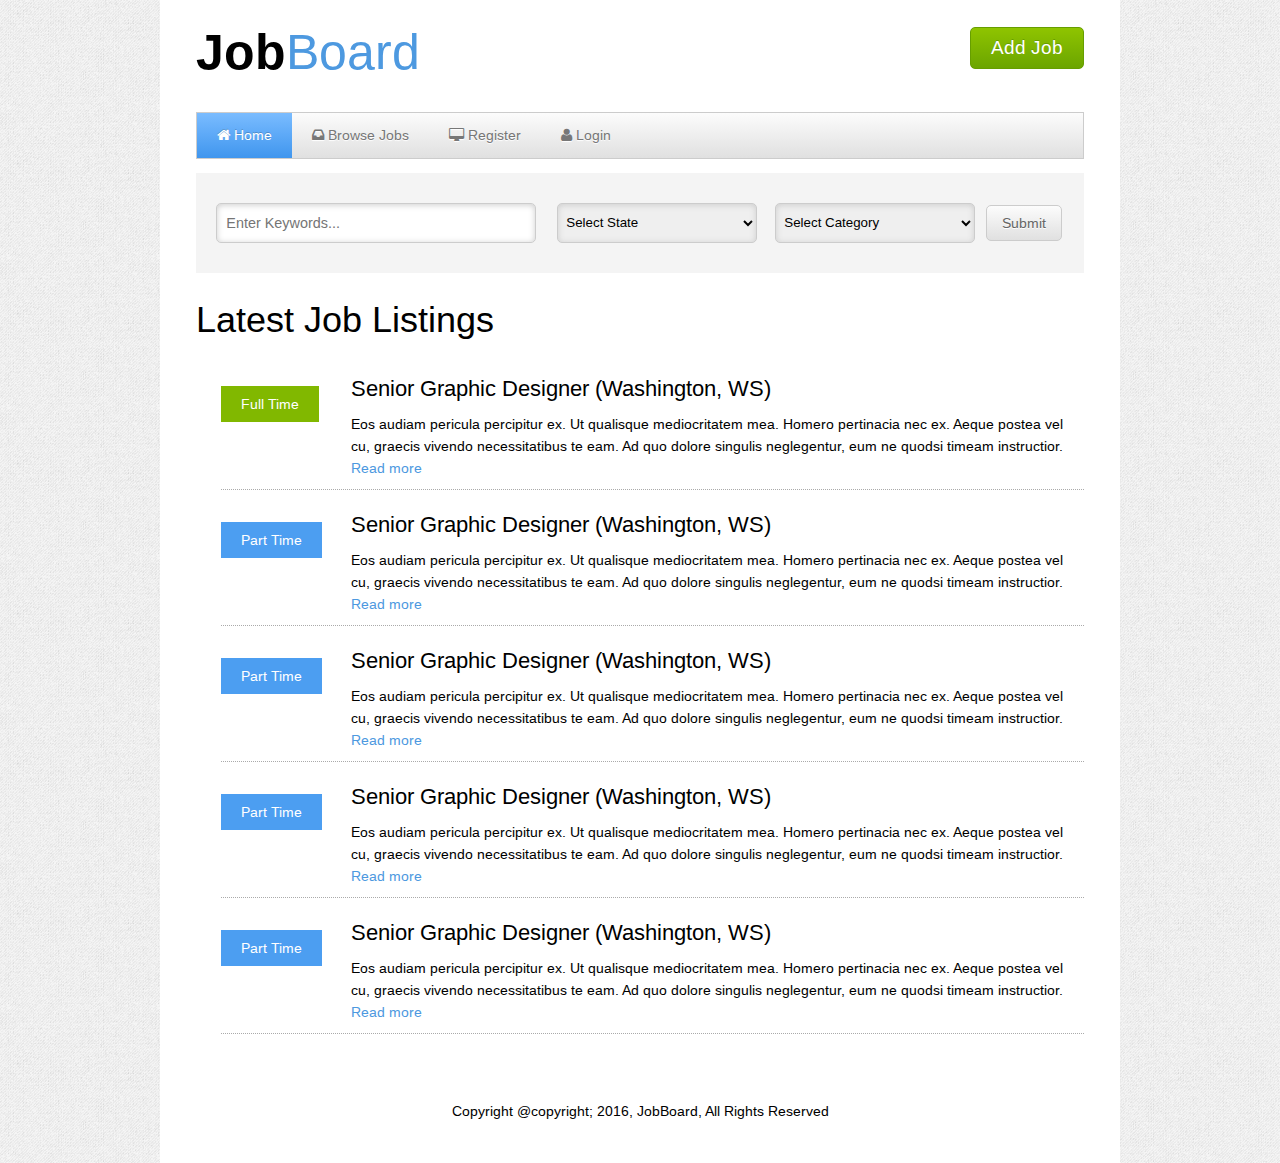
<file: index.html>
<!DOCTYPE html>
<html>
<head>
	<!-- META -->
	<title>JobBoard | Welcome</title>
	<meta charset="UTF-8">
	<meta name="viewport" content="width=device-width, initial-scale=1.0"/>
	<meta name="description" content="" />
	
	<!-- CSS -->
	<link rel="stylesheet" type="text/css" href="css/kickstart.css" media="all" />
	<link rel="stylesheet" type="text/css" href="style.css" media="all" /> 
	
	<!-- Javascript -->
	<script type="text/javascript" src="https://ajax.googleapis.com/ajax/libs/jquery/1.9.1/jquery.min.js"></script>
	<script type="text/javascript" src="js/kickstart.js"></script>
</head>
<body>
<div id="container" class="grid">
	<header>
		<div class="col_6 column">
			<h1><a href="index.html"><strong>Job</strong>Board</a></h1>
		</div>
		<div class="col_6 column right">
			<form id="add_job_link">
				<button class="large green"><i class="icon-plus"></i>Add Job</button>
			</form>
		</div>
	</header>

		<div class="col_12 column">
			<!-- 
					NAV MENU
			-->
			<ul class="menu">
				<li class="current"><a href="index.html"><i class="fa fa-home"></i> Home</a></li>
				<li><a href=""><i class="fa fa-inbox"></i> Browse Jobs</a></li>
				<li><a href=""><i class="fa fa-desktop"></i> Register</a></li>
				<li><a href=""><i class="fa fa-user"></i> Login</a></li>
			</ul>
		</div>
		
		<!-- 
					POST METHOD
		-->
		<div id="search_area" class="col_12 column">
			<form class="horizontal" method="post" action="#">
			
				<input id="keywords" type="text" name="keywords" placeholder="Enter Keywords..." />
				
				<select id="state_select">
					<option>Select State</option>
					<option value="AL">Alabama</option>
					<option value="AK">Alaska</option>
					<option value="AZ">Arizona</option>
					<option value="CA">California</option>
					<option value="CO">Colorado</option>
				</select>
				
				<select id="category_select">
					<option>Select Category</option>
					<option>Accounting & Banking</option>
					<option>Construction</option>
					<option>Fashion & Style</option>
					<option>Food & Restaurant</option>
					<option>Healthcare</option>
					<option>Retail & Sales</option>
					<option>Technology</option>
				</select>
				
				<button type="submit">Submit</button>
		 
			</form>
		</div>
		
		<div class="col_12 column">
			<h3>Latest Job Listings</h3>
			
			<ul id="listings">
				<li>
					<div class="type">
						<span class="green">Full Time</span>
					</div>
					<div class="description">
						<h5>Senior Graphic Designer (Washington, WS)</h5>
						Eos audiam pericula percipitur ex. Ut qualisque mediocritatem mea. 
						Homero pertinacia nec ex. Aeque postea vel cu, graecis vivendo 
						necessitatibus te eam. Ad quo dolore singulis neglegentur, eum ne 
						quodsi timeam instructior.
						<a href="details.html"><i class="icon-plus"></i> Read more</a>
					</div>
				</li>
				<li>
					<div class="type">
						<span class="blue">Part Time</span>
					</div>
					<div class="description">
						<h5>Senior Graphic Designer (Washington, WS)</h5>
						Eos audiam pericula percipitur ex. Ut qualisque mediocritatem mea. 
						Homero pertinacia nec ex. Aeque postea vel cu, graecis vivendo 
						necessitatibus te eam. Ad quo dolore singulis neglegentur, eum ne 
						quodsi timeam instructior.
						<a href="details.html"><i class="icon-plus"></i> Read more</a>
					</div>
				</li>
				<li>
					<div class="type">
						<span class="blue">Part Time</span>
					</div>
					<div class="description">
						<h5>Senior Graphic Designer (Washington, WS)</h5>
						Eos audiam pericula percipitur ex. Ut qualisque mediocritatem mea. 
						Homero pertinacia nec ex. Aeque postea vel cu, graecis vivendo 
						necessitatibus te eam. Ad quo dolore singulis neglegentur, eum ne 
						quodsi timeam instructior.
						<a href="details.html"><i class="icon-plus"></i> Read more</a>
					</div>
				</li>
				<li>
					<div class="type">
						<span class="blue">Part Time</span>
					</div>
					<div class="description">
						<h5>Senior Graphic Designer (Washington, WS)</h5>
						Eos audiam pericula percipitur ex. Ut qualisque mediocritatem mea. 
						Homero pertinacia nec ex. Aeque postea vel cu, graecis vivendo 
						necessitatibus te eam. Ad quo dolore singulis neglegentur, eum ne 
						quodsi timeam instructior.
						<a href="details.html"><i class="icon-plus"></i> Read more</a>
					</div>
				</li>
				<li>
					<div class="type">
						<span class="blue">Part Time</span>
					</div>
					<div class="description">
						<h5>Senior Graphic Designer (Washington, WS)</h5>
						Eos audiam pericula percipitur ex. Ut qualisque mediocritatem mea. 
						Homero pertinacia nec ex. Aeque postea vel cu, graecis vivendo 
						necessitatibus te eam. Ad quo dolore singulis neglegentur, eum ne 
						quodsi timeam instructior.
						<a href="details.html"><i class="icon-plus"></i> Read more</a>
					</div>
				</li>
			</ul>
		</div>
		
		<div class="clearfix"></div>
		
		<footer>
			<p>Copyright @copyright; 2016, JobBoard, All Rights Reserved</p>
		</footer>
		
	</div> <!-- End Grid -->
</body>
</html>
</file>
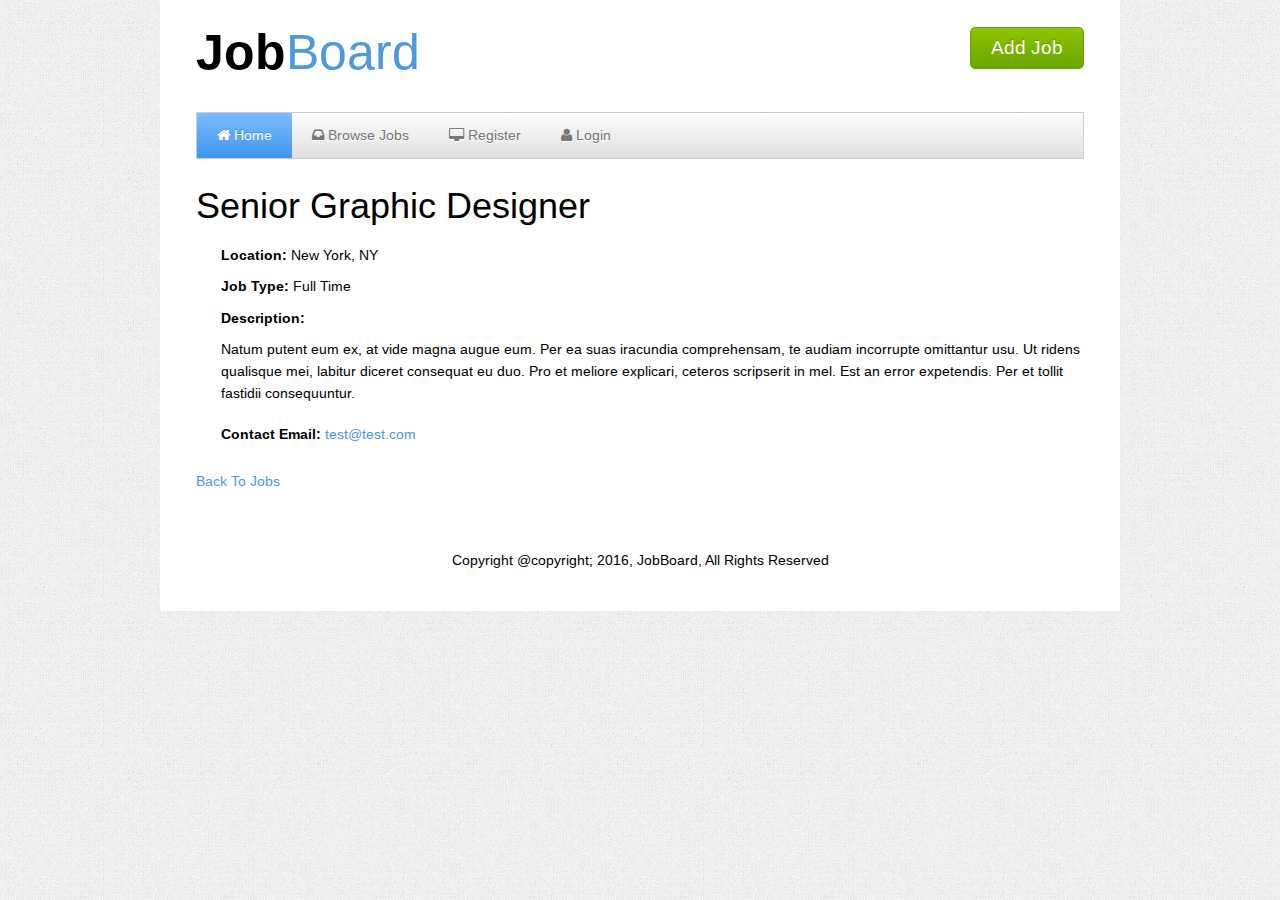
<file: details.html>
<!DOCTYPE html>
<html>
<head>
	<!-- META -->
	<title>JobBoard | Login</title>
	<meta charset="UTF-8">
	<meta name="viewport" content="width=device-width, initial-scale=1.0"/>
	<meta name="description" content="" />
	
	<!-- CSS -->
	<link rel="stylesheet" type="text/css" href="css/kickstart.css" media="all" />
	<link rel="stylesheet" type="text/css" href="style.css" media="all" /> 
	
	<!-- Javascript -->
	<script type="text/javascript" src="https://ajax.googleapis.com/ajax/libs/jquery/1.9.1/jquery.min.js"></script>
	<script type="text/javascript" src="js/kickstart.js"></script>
</head>
<body>
<div id="container" class="grid">
	<header>
		<div class="col_6 column">
			<h1><a href="index.html"><strong>Job</strong>Board</a></h1>
		</div>
		<div class="col_6 column right">
			<form id="add_job_link">
				<button class="large green"><i class="icon-plus"></i>Add Job</button>
			</form>
		</div>
	</header>
		<div class="col_12 column">
			<!-- 
					NAV MENU
			-->
			<ul class="menu">
				<li class="current"><a href="index.html"><i class="fa fa-home"></i> Home</a></li>
				<li><a href=""><i class="fa fa-inbox"></i> Browse Jobs</a></li>
				<li><a href=""><i class="fa fa-desktop"></i> Register</a></li>
				<li><a href=""><i class="fa fa-user"></i> Login</a></li>
			</ul>
		</div>
		
		<!-- 
					POST METHOD
		-->
		
		<div class="col_12 column">
    	<h3>Senior Graphic Designer</h3>
      <ul>
      	<li><strong>Location:</strong> New York, NY</li>
        <li><strong>Job Type:</strong> Full Time</li>
        <li><strong>Description:</strong> <p>Natum putent eum ex, at vide magna augue eum. Per ea suas iracundia comprehensam, te audiam incorrupte omittantur usu. Ut ridens qualisque mei, labitur diceret consequat eu duo. Pro et meliore explicari, ceteros scripserit in mel. Est an error expetendis. Per et tollit fastidii consequuntur.
</p></li>
				<li><strong>Contact Email:</strong> <a href="mailto:test@test.com"/>test@test.com</li>
      </ul>
      <p><a href="jobs.html">Back To Jobs</a></p>
		</div><!-- col_12 column -->

		
		<div class="clearfix"></div>
		
		<footer>
			<p>Copyright @copyright; 2016, JobBoard, All Rights Reserved</p>
		</footer>
		
	</div> <!-- End Grid -->
</body>
</html>
</file>
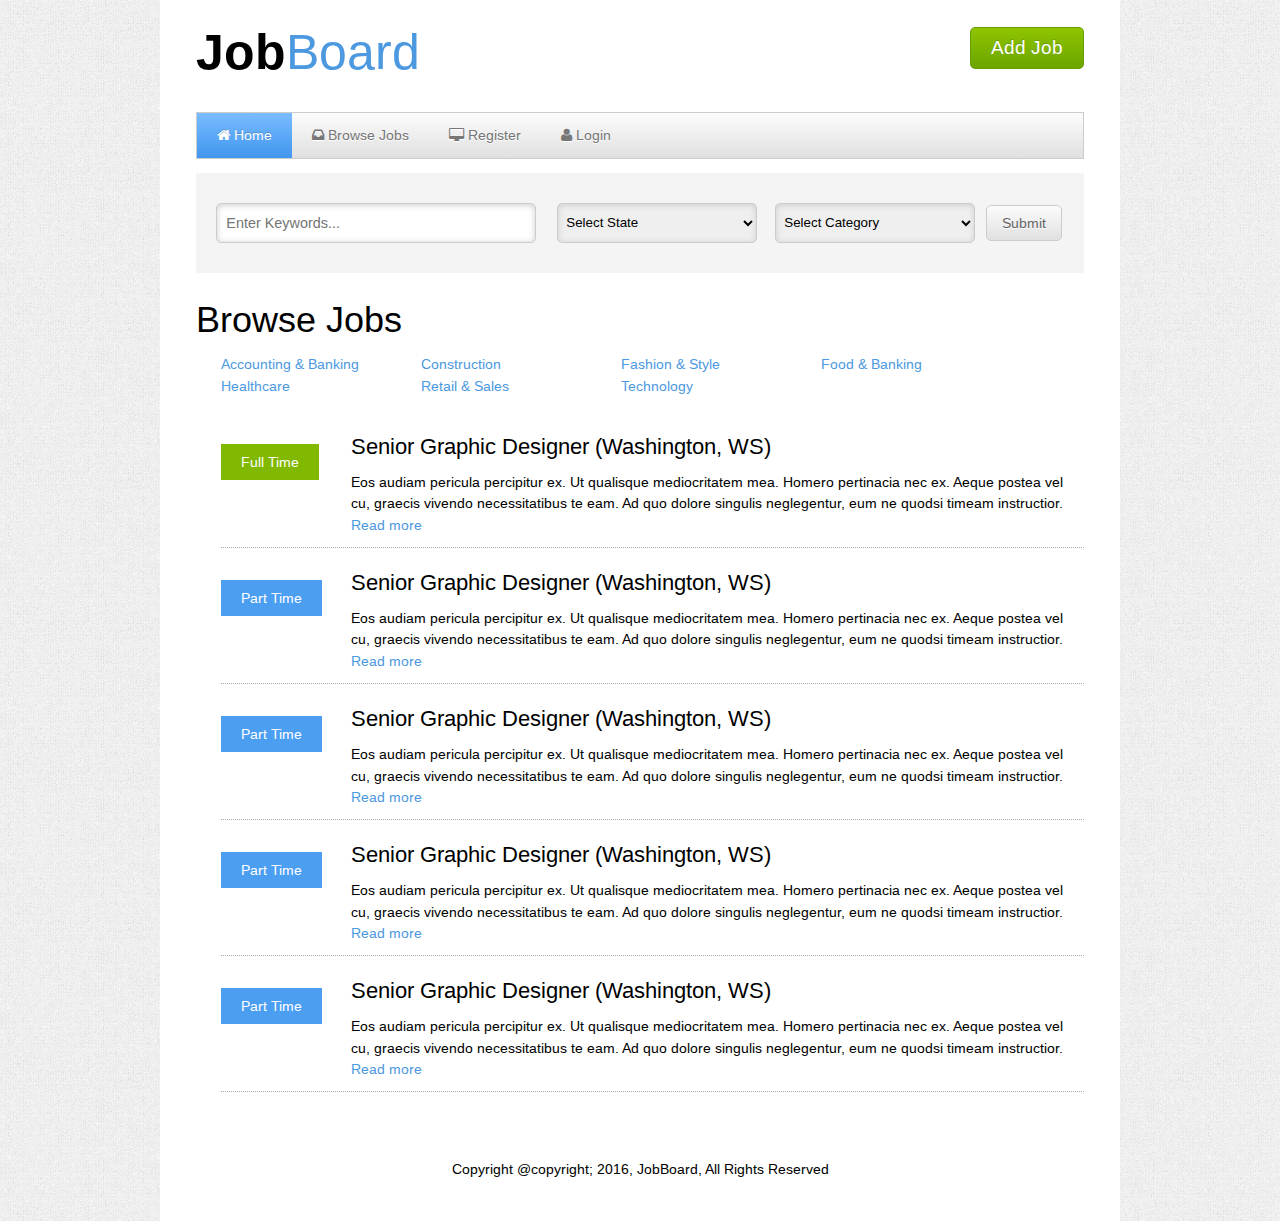
<file: jobs.html>
<!DOCTYPE html>
<html>
<head>
	<!-- META -->
	<title>JobBoard | Welcome</title>
	<meta charset="UTF-8">
	<meta name="viewport" content="width=device-width, initial-scale=1.0"/>
	<meta name="description" content="" />
	
	<!-- CSS -->
	<link rel="stylesheet" type="text/css" href="css/kickstart.css" media="all" />
	<link rel="stylesheet" type="text/css" href="style.css" media="all" /> 
	
	<!-- Javascript -->
	<script type="text/javascript" src="https://ajax.googleapis.com/ajax/libs/jquery/1.9.1/jquery.min.js"></script>
	<script type="text/javascript" src="js/kickstart.js"></script>
</head>
<body>
<div id="container" class="grid">
	<header>
		<div class="col_6 column">
			<h1><a href="index.html"><strong>Job</strong>Board</a></h1>
		</div>
		<div class="col_6 column right">
			<form id="add_job_link">
				<button class="large green"><i class="icon-plus"></i>Add Job</button>
			</form>
		</div>
	</header>

		<div class="col_12 column">
			<!-- 
					NAV MENU
			-->
			<ul class="menu">
				<li class="current"><a href="index.html"><i class="fa fa-home"></i> Home</a></li>
				<li><a href=""><i class="fa fa-inbox"></i> Browse Jobs</a></li>
				<li><a href=""><i class="fa fa-desktop"></i> Register</a></li>
				<li><a href=""><i class="fa fa-user"></i> Login</a></li>
			</ul>
		</div>
		
		<!-- 
					POST METHOD
		-->
		<div id="search_area" class="col_12 column">
			<form class="horizontal" method="post" action="#">
			
				<input id="keywords" type="text" name="keywords" placeholder="Enter Keywords..." />
				
				<select id="state_select">
					<option>Select State</option>
					<option value="AL">Alabama</option>
					<option value="AK">Alaska</option>
					<option value="AZ">Arizona</option>
					<option value="CA">California</option>
					<option value="CO">Colorado</option>
				</select>
				
				<select id="category_select">
					<option>Select Category</option>
					<option>Accounting & Banking</option>
					<option>Construction</option>
					<option>Fashion & Style</option>
					<option>Food & Restaurant</option>
					<option>Healthcare</option>
					<option>Retail & Sales</option>
					<option>Technology</option>
				</select>
				
				<button type="submit">Submit</button>
		 
			</form>
		</div>
    
    <div id="category_block" class="col_12 column">
    	<h3>Browse Jobs</h3>
      	<ul>
          <li><a href="jobs.html?category=1">Accounting & Banking</a></li>
          <li><a href="jobs.html?category=1">Construction</a></li>
          <li><a href="jobs.html?category=1">Fashion & Style</a></li>
          <li><a href="jobs.html?category=1">Food & Banking</a></li>
          <li><a href="jobs.html?category=1">Healthcare</a></li>
          <li><a href="jobs.html?category=1">Retail & Sales</a></li>
          <li><a href="jobs.html?category=1">Technology</a></li>
        </ul>
    </div><!-- category_block -->
		
		<div class="col_12 column">

			
			<ul id="listings">
				<li>
					<div class="type">
						<span class="green">Full Time</span>
					</div>
					<div class="description">
						<h5>Senior Graphic Designer (Washington, WS)</h5>
						Eos audiam pericula percipitur ex. Ut qualisque mediocritatem mea. 
						Homero pertinacia nec ex. Aeque postea vel cu, graecis vivendo 
						necessitatibus te eam. Ad quo dolore singulis neglegentur, eum ne 
						quodsi timeam instructior.
						<a href="details.html"><i class="icon-plus"></i> Read more</a>
					</div>
				</li>
				<li>
					<div class="type">
						<span class="blue">Part Time</span>
					</div>
					<div class="description">
						<h5>Senior Graphic Designer (Washington, WS)</h5>
						Eos audiam pericula percipitur ex. Ut qualisque mediocritatem mea. 
						Homero pertinacia nec ex. Aeque postea vel cu, graecis vivendo 
						necessitatibus te eam. Ad quo dolore singulis neglegentur, eum ne 
						quodsi timeam instructior.
						<a href="details.html"><i class="icon-plus"></i> Read more</a>
					</div>
				</li>
				<li>
					<div class="type">
						<span class="blue">Part Time</span>
					</div>
					<div class="description">
						<h5>Senior Graphic Designer (Washington, WS)</h5>
						Eos audiam pericula percipitur ex. Ut qualisque mediocritatem mea. 
						Homero pertinacia nec ex. Aeque postea vel cu, graecis vivendo 
						necessitatibus te eam. Ad quo dolore singulis neglegentur, eum ne 
						quodsi timeam instructior.
						<a href="details.html"><i class="icon-plus"></i> Read more</a>
					</div>
				</li>
				<li>
					<div class="type">
						<span class="blue">Part Time</span>
					</div>
					<div class="description">
						<h5>Senior Graphic Designer (Washington, WS)</h5>
						Eos audiam pericula percipitur ex. Ut qualisque mediocritatem mea. 
						Homero pertinacia nec ex. Aeque postea vel cu, graecis vivendo 
						necessitatibus te eam. Ad quo dolore singulis neglegentur, eum ne 
						quodsi timeam instructior.
						<a href="details.html"><i class="icon-plus"></i> Read more</a>
					</div>
				</li>
				<li>
					<div class="type">
						<span class="blue">Part Time</span>
					</div>
					<div class="description">
						<h5>Senior Graphic Designer (Washington, WS)</h5>
						Eos audiam pericula percipitur ex. Ut qualisque mediocritatem mea. 
						Homero pertinacia nec ex. Aeque postea vel cu, graecis vivendo 
						necessitatibus te eam. Ad quo dolore singulis neglegentur, eum ne 
						quodsi timeam instructior.
						<a href="details.html"><i class="icon-plus"></i> Read more</a>
					</div>
				</li>
			</ul>
		</div>
		
		<div class="clearfix"></div>
		
		<footer>
			<p>Copyright @copyright; 2016, JobBoard, All Rights Reserved</p>
		</footer>
		
	</div> <!-- End Grid -->
</body>
</html>
</file>
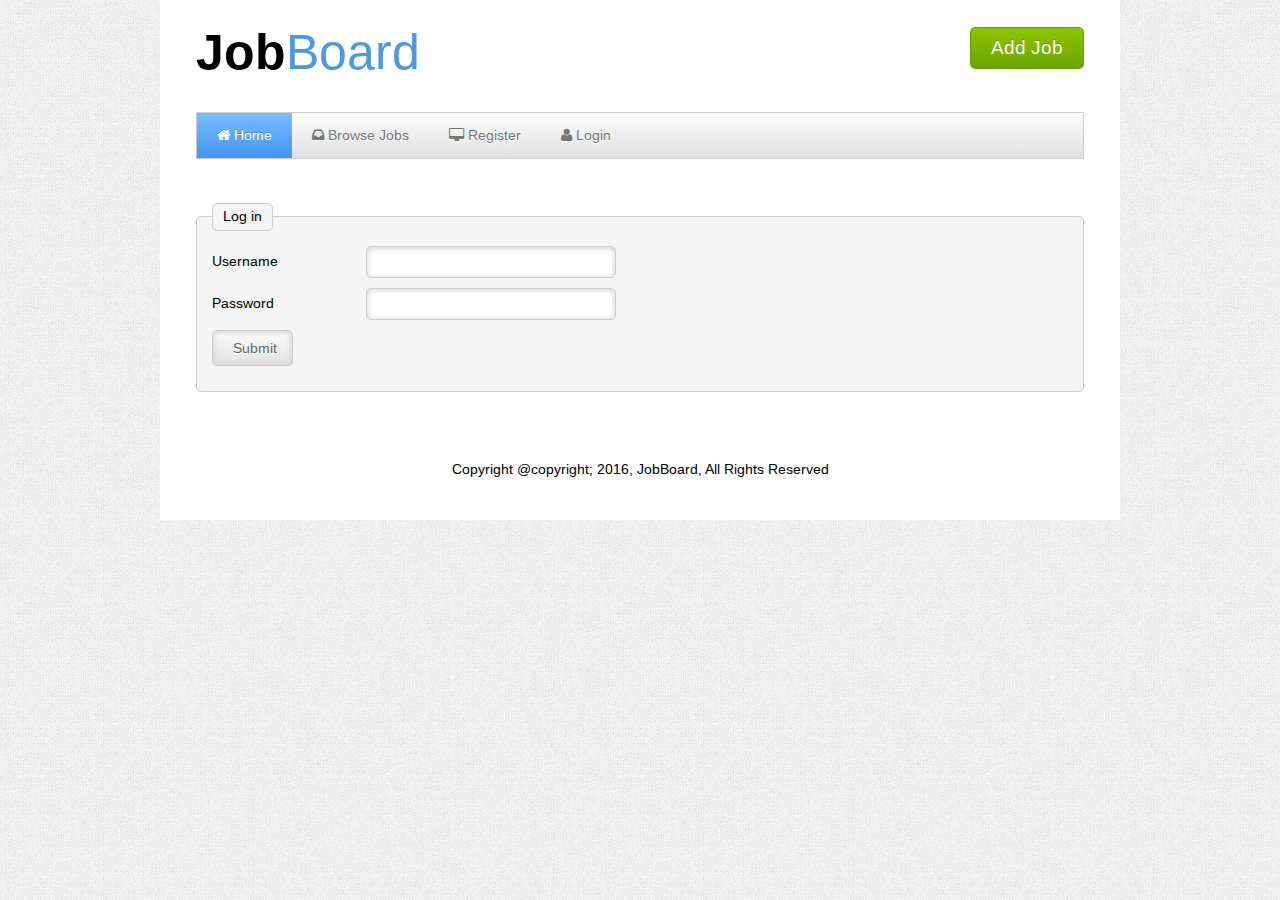
<file: login.html>
<!DOCTYPE html>
<html>
<head>
	<!-- META -->
	<title>JobBoard | Login</title>
	<meta charset="UTF-8">
	<meta name="viewport" content="width=device-width, initial-scale=1.0"/>
	<meta name="description" content="" />
	
	<!-- CSS -->
	<link rel="stylesheet" type="text/css" href="css/kickstart.css" media="all" />
	<link rel="stylesheet" type="text/css" href="style.css" media="all" /> 
	
	<!-- Javascript -->
	<script type="text/javascript" src="https://ajax.googleapis.com/ajax/libs/jquery/1.9.1/jquery.min.js"></script>
	<script type="text/javascript" src="js/kickstart.js"></script>
</head>
<body>
<div id="container" class="grid">
	<header>
		<div class="col_6 column">
			<h1><a href="index.html"><strong>Job</strong>Board</a></h1>
		</div>
		<div class="col_6 column right">
			<form id="add_job_link">
				<button class="large green"><i class="icon-plus"></i>Add Job</button>
			</form>
		</div>
	</header>
		<div class="col_12 column">
			<!-- 
					NAV MENU
			-->
			<ul class="menu">
				<li class="current"><a href="index.html"><i class="fa fa-home"></i> Home</a></li>
				<li><a href=""><i class="fa fa-inbox"></i> Browse Jobs</a></li>
				<li><a href=""><i class="fa fa-desktop"></i> Register</a></li>
				<li><a href=""><i class="fa fa-user"></i> Login</a></li>
			</ul>
		</div>
		
		<!-- 
					POST METHOD
		-->
		
		<div class="col_12 column">
			<form id="login_form">
      
      <fieldset>
      <legend>Log in</legend>
      
        <p>
        	<label for="username">Username</label>
          <input id="username" name="username" type="text" />
        </p>
        <p>
        	<label for="password">Password</label>
          <input id="password" name="password" type="password" />
        </p>
        <p>
        	<input type="submit" value="Submit" />
        </p>
        </fieldset>
      </form>
		</div><!-- col_12 column -->

		
		<div class="clearfix"></div>
		
		<footer>
			<p>Copyright @copyright; 2016, JobBoard, All Rights Reserved</p>
		</footer>
		
	</div> <!-- End Grid -->
</body>
</html>
</file>
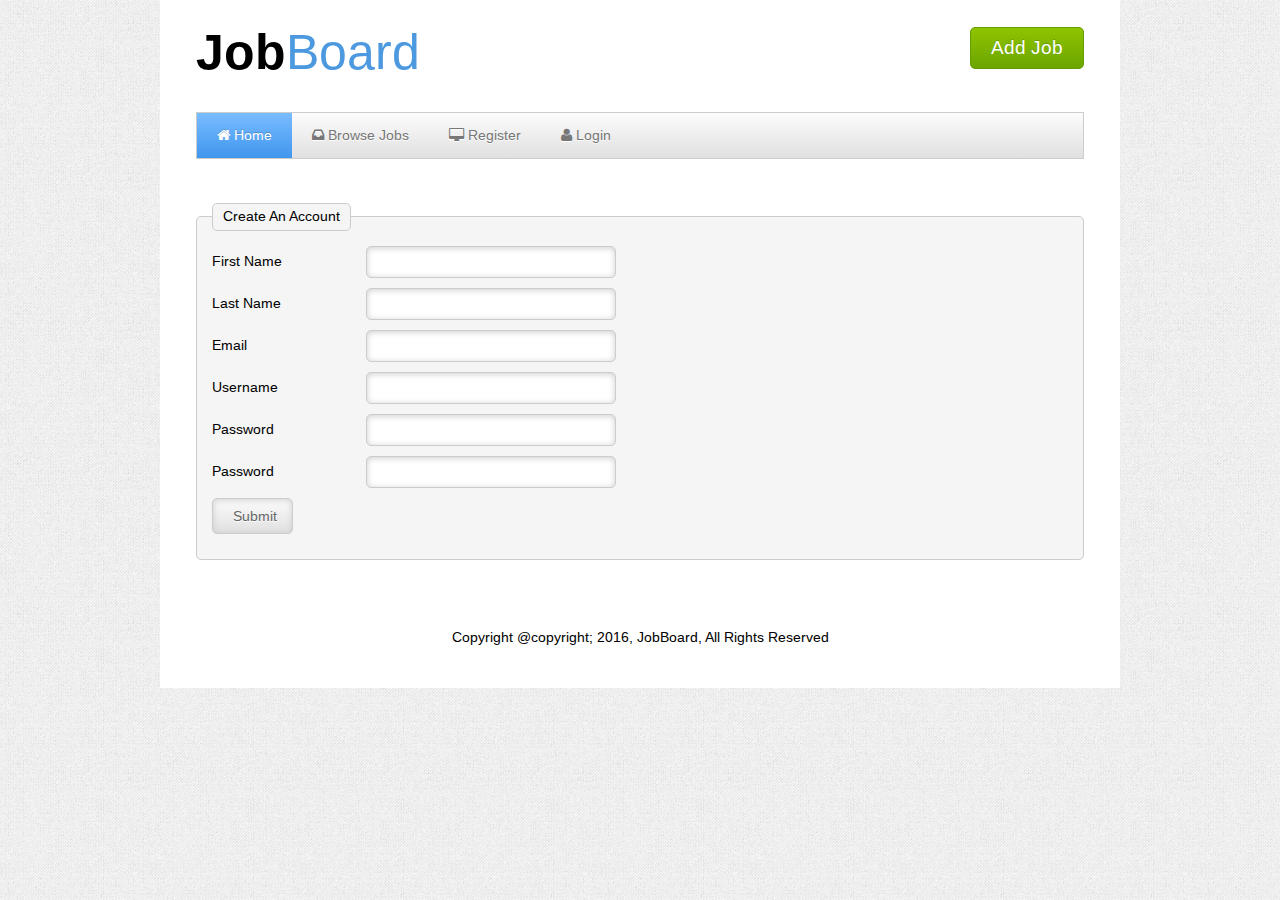
<file: register.html>
<!DOCTYPE html>
<html>
<head>
	<!-- META -->
	<title>JobBoard | Register</title>
	<meta charset="UTF-8">
	<meta name="viewport" content="width=device-width, initial-scale=1.0"/>
	<meta name="description" content="" />
	
	<!-- CSS -->
	<link rel="stylesheet" type="text/css" href="css/kickstart.css" media="all" />
	<link rel="stylesheet" type="text/css" href="style.css" media="all" /> 
	
	<!-- Javascript -->
	<script type="text/javascript" src="https://ajax.googleapis.com/ajax/libs/jquery/1.9.1/jquery.min.js"></script>
	<script type="text/javascript" src="js/kickstart.js"></script>
</head>
<body>
<div id="container" class="grid">
	<header>
		<div class="col_6 column">
			<h1><a href="index.html"><strong>Job</strong>Board</a></h1>
		</div>
		<div class="col_6 column right">
			<form id="add_job_link">
				<button class="large green"><i class="icon-plus"></i>Add Job</button>
			</form>
		</div>
	</header>
		<div class="col_12 column">
			<!-- 
					NAV MENU
			-->
			<ul class="menu">
				<li class="current"><a href="index.html"><i class="fa fa-home"></i> Home</a></li>
				<li><a href=""><i class="fa fa-inbox"></i> Browse Jobs</a></li>
				<li><a href=""><i class="fa fa-desktop"></i> Register</a></li>
				<li><a href=""><i class="fa fa-user"></i> Login</a></li>
			</ul>
		</div>
		
		<!-- 
					POST METHOD
		-->
		
		<div class="col_12 column">
			<form id="reg_form">
      
      <fieldset>
      <legend>Create An Account</legend>
      
      	<p>
        	<label for="first_name">First Name</label>
          <input id="first_name" name="first_name" type="text" />
        </p>
        <p>
        	<label for="last_name">Last Name</label>
          <input id="last_name" name="last_name" type="text" />
        </p>
        <p>
        	<label for="email">Email</label>
          <input id="email" name="email" type="email" />
        </p>
        <p>
        	<label for="username">Username</label>
          <input id="username" name="username" type="text" />
        </p>
        <p>
        	<label for="password">Password</label>
          <input id="password" name="password" type="password" />
        </p>
        <p>
        	<label for="password2">Password</label>
          <input id="password2" name="password2" type="password" />
        </p>
        <p>
        	<input type="submit" value="Submit" />
        </p>
        </fieldset>
      </form>
		</div><!-- col_12 column -->

		
		<div class="clearfix"></div>
		
		<footer>
			<p>Copyright @copyright; 2016, JobBoard, All Rights Reserved</p>
		</footer>
		
	</div> <!-- End Grid -->
</body>
</html>
</file>
<file: css/kickstart.css>
/*
	99Lime.com HTML KickStart by Joshua Gatcke
	kickstart.css

	Don't edit the file if you want HTML KickStart to be upgradeable.
	Instead, copy any CSS selectors you want to modify to your style.css file.

	// Colors
	blue: #4D99E0;
*/
/*---------------------------------
	IMPORTS
-----------------------------------*/
@import url(kickstart-buttons.css);
@import url(kickstart-forms.css);
@import url(kickstart-menus.css);
@import url(kickstart-grid.css);
@import url(jquery.fancybox-1.3.4.css);
@import url(kickstart-slideshow.css);
@import url(prettify.css);
@import url(tiptip.css);
@import url(fonts/font-awesome-4.2.0/css/font-awesome.min.css);

/*---------------------------------
	HTML ELEMENTS
-----------------------------------*/
*{
-webkit-box-sizing: border-box; /* Safari/Chrome, other WebKit */
-moz-box-sizing: border-box;    /* Firefox, other Gecko */
box-sizing: border-box;         /* Opera/IE 8+ */
}
a{color:#4D99E0;outline:0;}
a:active{color:inherit;}
a:visited{}
a:hover{}
a img{border:0;}
a [class^="icon-"]{color:inherit;text-decoration:none;}
strong,b{color:#000;font-weight:bold;}
strike{}
em,i{}
.hide{display:none;}
.show{display:block;}

/*---------------------------------
	UTILITY
-----------------------------------*/
.center{text-align:center;}
.left{text-align:left;}
.right{text-align:right;}

/*---------------------------------
	HR
-----------------------------------*/
hr{clear:both;border-bottom:0;border-top:1px dotted #ccc;border-right:0;border-left:0;margin:30px 0;min-height: 0;height:1px;}
hr.alt1{border-style: solid;}
hr.alt2{border-style: dashed;}

/*---------------------------------
	HTML5 ELEMENTS (shim)
-----------------------------------*/
article,aside,details,figcaption,figure,
footer,header,hgroup,menu,nav,section {
display:block;
}

/*---------------------------------
	HEADINGS
-----------------------------------*/
h1,h2,h3,h4,h5,h6{
font-weight:bold;
line-height:140%;
}

h1{
font-size:3.5em;
margin:10px 0 10px 0;
}

h2{
font-size:3em;
margin:10px 0 10px 0;
}

h3{
font-size:2.5em;
margin:10px 0 10px 0;
line-height:130%;
}

h4{
font-size:2em;
margin:10px 0 10px 0;
}

h5{
font-size:1.5em;
margin:10px 0 10px 0;
}

h6{
font-size:1.2em;
margin:10px 0 5px 0;
}

/*---------------------------------
	PARAGRAPHS
-----------------------------------*/
p{
margin:10px 0;
}

/*---------------------------------
	BLOCKQUOTES
-----------------------------------*/
blockquote{
font-size:1.5em;
line-height:1.5em;
font-style: italic;
margin:30px 30px 30px 0;
padding:0 0 0 20px;
border-left:1px solid #ccc;
}

	blockquote span{font-size:0.7em;display:block;}
	blockquote.small{font-size:1.2em;}

/*---------------------------------
	LISTS
-----------------------------------*/
ul, ol{
padding:0;
margin:0 0 20px 25px;
}

li{
padding:5px 0;
margin:0;
}

ul.list-unstyled{
padding:0;
margin:0 0 20px 0;
}

ul.list-unstyled li{
padding:5px 0;
margin:0;
list-style-type:none;

}
	
ul.alt{
padding:0;
margin:0 0 20px 0;
}

ul.alt li{
list-style-type:none;
border-top:1px dotted #ccc;
border-bottom:1px dotted #ccc;
margin:0 0 -1px 0;
background:url(img/icon-arrow-right.png) no-repeat 5px 0.7em;
padding-left:20px;
}

ul.icons{
margin:0 0 20px 0;
padding:0;
}

ul.icons li{
list-style-type:none;
margin:0;
padding:5px 0;
}

/*---------------------------------
	PRE & CODE
-----------------------------------*/
code{
font-family: Consolas, "Andale Mono WT", "Andale Mono", "Lucida Console", "Lucida Sans Typewriter", "DejaVu Sans Mono", "Bitstream Vera Sans Mono", "Liberation Mono", "Nimbus Mono L", Monaco, "Courier New", Courier, monospace;
font-size:0.9em;
border:1px solid lightblue;
padding:3px;
-moz-border-radius:3px;
-webkit-border-radius:3px;
border-radius:3px;
color:#518BAB;
}

pre{
white-space: pre-wrap;       /* css-3 */
white-space: -moz-pre-wrap !important;  /* Mozilla, since 1999 */
white-space: -pre-wrap;      /* Opera 4-6 */
white-space: -o-pre-wrap;    /* Opera 7 */
word-wrap: break-word;       /* Internet Explorer 5.5+ */
margin: 0 0 0 0;
padding:5px 5px 3px 5px;
background:#fff;
-moz-border-radius:5px;
-webkit-border-radius:5px;
border-radius:5px;
-webkit-box-shadow:inset 0 0 7px rgba(0,0,0,0.2);
-moz-box-shadow:inset 0 0 7px rgba(0,0,0,0.2);
box-shadow:inset 0 0 7px rgba(0,0,0,0.2);
padding:10px;
margin:0 0;
border:1px solid #ddd;
font-family: Consolas, "Andale Mono WT", "Andale Mono", "Lucida Console", "Lucida Sans Typewriter", "DejaVu Sans Mono", "Bitstream Vera Sans Mono", "Liberation Mono", "Nimbus Mono L", Monaco, "Courier New", Courier, monospace;
font-size:0.9em;
}

/*---------------------------------
	TABLES
-----------------------------------*/
table{width:100%;margin:0 0 10px 0;text-align:left;border-collapse: collapse;}
	thead, tbody{margin:0;padding:0;}
	th, td{padding:7px 10px;font-size:0.9em;border-bottom:1px dotted #ddd;text-align:left;}
	thead th{font-size:0.9em;padding:3px 10px;border-bottom:1px solid #ddd;}
	tbody tr.last th,
	tbody tr.last td{border-bottom:0;}

/* striped */
table.striped{}
	table.striped tr.alt{background:#f5f5f5;}
	table.striped thead th{background:#fff;}
	table.striped tbody th{background:#f5f5f5;text-align:right;padding-right:15px;border-right:1px dotted #e5e5e5;}
	table.striped tbody tr.alt th{background:#efefef;}

/* tight */
table.tight{}
	table.tight th, .tight td{padding:2px 10px;}

/* sortable */
table.sortable{border:1px solid #ddd;}
	table.sortable thead th{cursor: pointer;position:relative;top:0;left:0;border-right:1px solid #ddd;}
	table.sortable thead th:hover{background:#efefef;}
	table.sortable span.arrow{border-style:solid;border-width:5px;
	display:block;position:absolute;top:50%;right:5px;font-size:0;
	border-color:#ccc transparent transparent transparent;
	line-height:0;height:0;width:0;margin-top:-2px;}
	table.sortable span.arrow.up{border-color:transparent transparent #ccc transparent;margin-top:-7px;}

/*---------------------------------
	TABS
-----------------------------------*/
ul.tabs{
margin:10px 0 -1px 0;
padding:0;
width:100%;
border-bottom:1px solid #e5e5e5;
float:left;
font-size:0;
}

	ul.tabs.left{text-align:left;}
	ul.tabs.center{text-align:center;}
	ul.tabs.right{text-align:right;}
	ul.tabs.right li{margin:0 0 0 -2px;}

	ul.tabs li{
	font-size:14px;
	list-style-type:none;
	margin:0 -2px 0 0;
	padding:0;
	display:inline-block;
	*display:inline;/*IE ONLY*/
	position:relative;
	top:0;
	left:0;
	*top:1px;/*IE 7 ONLY*/
	zoom:1;
	}

	ul.tabs li a{
	text-decoration:none;
	color:#666;
	display:inline-block;
	padding:9px 15px;
	position: relative;
	top:0;
	left:0;
	line-height:100%;
	background:#f5f5f5;
	-webkit-box-shadow: inset 0 -3px 3px rgba(0,0,0,0.03);
	-moz-box-shadow: inset 0 -3px 3px rgba(0,0,0,0.03);
	box-shadow: inset 0 -3px 3px rgba(0,0,0,0.03);
	border:1px solid #e5e5e5;
	border-bottom:0;
	font-size:0.9em;
	zoom:1;
	}

	ul.tabs li a:hover{
	background:#fff;
	}

	ul.tabs li.current a{
	position:relative;
	top:1px;
	left:0;
	background:#fff;
	-webkit-box-shadow: none;
	-moz-box-shadow: none;
	box-shadow: none;
	color:#222;
	}

	.tab-content{
	border:1px solid #efefef;
	border:1px solid #e5e5e5;
	background:#fff;
	clear:both;
	padding:20px;
	margin:0 0 40px 0;
	}


/*---------------------------------
	BREADCRUMBS
-----------------------------------*/
ul.breadcrumbs{
margin:10px 0;
padding:0;
line-height:0%;
font-size:0;
}

	ul.breadcrumbs li{
	list-style-type:none;
	margin:0;
	padding:0;
	display:inline-block;
	*display:inline; /* IE ONLY*/
	position:relative;
	zoom:1;
	line-height:100%;
	font-size:14px; /* 0.8em default to override font-size:0; on parent*/
	}

	ul.breadcrumbs li a{
	display:inline-block;
	*display:inline; /* IE ONLY*/
	position:relative;
	padding:5px 15px 5px 5px;
	font-size:0.9em;
	zoom:1;
	margin:0;
	background:url(img/icon-arrow-right.png) no-repeat right center;
	}

	ul.breadcrumbs li.last a{
	color:#333;
	cursor: default;
	text-decoration:none;
	background:none;
	}

	ul.breadcrumbs li.last a:hover{
	text-decoration:none;
	}

	/* Alternative Style */
	ul.breadcrumbs.alt1{
	border:1px solid transparent;
	font-size:0;
	}

	ul.breadcrumbs.alt1 li a{
	padding:10px 25px 10px 15px;
	background:url(img/breadcrumbs-bg.gif) no-repeat right center;
	text-decoration:none;
	border-top:1px solid #efefef;
	border-bottom:1px solid #efefef;
	font-size:12px;
	}

	ul.breadcrumbs.alt1 a:hover{
	text-decoration:underline;
	}

	ul.breadcrumbs.alt1 li.first a{
	border-left:1px solid #efefef;
	}

	ul.breadcrumbs.alt1 li.last a{
	background:none;
	border-right:1px solid #efefef;
	}

/*---------------------------------
	IMAGES
-----------------------------------*/
/*
	for img .style1, .style2, .style3
	view js/kickstart.js Image Style Helpers
*/
img{
margin:0;
padding:0;
display:inline-block;
position:relative;
zoom:1;
vertical-align: bottom;
}

	img.align-left, .img-wrap.align-left{float:left;margin:0 10px 5px 0;}
	img.align-right, .img-wrap.align-right{float:right;margin:0 0 5px 10px;}
	img.full-width{clear:both;display:block;width:100%;height:auto;margin:0 0 10px 0;}

	div.caption{
	background:#f5f5f5;
	border:1px solid #ddd;
	padding:3px;
	max-width:100%;
	display:inline-block;
	height:auto;
	}

		div.caption img{
		display:block;
		padding:0;
		margin:0;
		width:100%;
		height:auto;
		}

		div.caption span{
		display:block;
		margin-top:3px;
		font-size:0.8em;
		color:#666;
		padding:0px 5px;
		}

	.gallery{}

		.gallery a{
		display:inline-block;
		position:relative;
		border:1px solid #ddd;
		background:#fff;
		padding:3px;
		margin:5px;
		-moz-border-radius:5px;
		-webkit-border-radius:5px;
		border-radius:5px;
		}

		.gallery a img{
		display: block;
		position: relative;
		margin:0;
		padding:0;
		}

/*---------------------------------
	SLIDESHOW2
-----------------------------------*/
.slideshow-wrap{
clear:both;
margin:0;
padding:0;
position:relative;
top:0;
left:0;
overflow:hidden;
clear:both;
}

	.slideshow-inner{
	overflow:hidden;
	clear:both;
	position:relative;
	top:0;
	left:0;
	border:1px solid #efefef;
	}

	.slideshow{
	clear:both;
	margin:0;
	padding:0;
	width:auto;
	height:auto;
	overflow:hidden;
	}

		.slideshow li{
		list-style-type:none;
		margin:0;
		padding:0;
		float:left;
		display:block;
		}

			.slideshow img{vertical-align: bottom;}

	.slideshow-buttons{
	text-align:right;
	margin:3px 0 0 0;
	padding:0;
	}

		.slideshow-buttons li{display:inline;position:relative;top:0;left:0;line-height:100%;margin:0;padding:0;}
		.slideshow-buttons li.current a{background:#ddd;}

		.slideshow-buttons a{
		display:inline;
		position:relative;
		top:0;
		left:0;
		padding:1px 3px;
		margin:0 1px;
		line-height:100%;
		border:1px solid #efefef;
		text-decoration:none;
		font-size:0.8em;
		}
</file>
<file: style.css>
/*
	99Lime.com HTML KickStart by Joshua Gatcke
	style.css

*/

/*---------------------------------
	IMPORTS
-----------------------------------*/
@import url(https://fonts.googleapis.com/css?family=Arimo:400,700);

/*---------------------------------
	OVERRIDES
-----------------------------------*/
h1,h2,h3,h4,h5,h6{
font-family: "Arimo", arial, verdana, sans-serif;
font-weight:normal;
}

thead th,
tbody th{
font-family: "Arimo", arial, verdana, sans-serif;
}

button,
a.btn,
input[type="submit"],
input[type="reset"],
input[type="button"]{
font-family: "Arimo", arial, verdana, sans-serif;
}

.menu{
font-family: "Arimo", arial, verdana, sans-serif;
}

blockquote{
font-family: "Arimo", arial, verdana, sans-serif;
}

a{
	text-decoration:none;
}

li{
	list-style:none;
}

label{
	display:inline-block;
	width:150px;
}

input[type='text'], input[type='email'], input[type='password']{
	width:250px;
	height:30px;
	padding:15px;
}

textarea{
	width:250px;
}
/*---------------------------------
	LAYOUT
-----------------------------------*/
body{
margin:0;
padding:0 0 0 0;
color:#000;
background:#efefef url(css/img/gray_jean.png);
font:normal 0.9em/150% 'Arimo', arial, verdana, sans-serif;
text-shadow: 0 0 1px transparent; /* google font pixelation fix */
}

#container{
	background:#fff;
	overflow:hidden;
	min-height:300px;
	max-width:960px;
	
}

#wrap{
width:100%;
background:#fff;
margin:30px auto 30px auto;
padding:0 2%;
border:1px solid #ccc;
}


#footer{
text-align:center;
padding:20px;
margin:0;
border-top:1px solid #ddd;
color:#999;
font-size:0.8em;
text-shadow:0px 1px 1px #fff;
position: relative;
top:0;
left:0;
background:#fff;
}

	#link-top{
	display:none;
	}

/* NAV BAR*/
.navbar{
position:fixed;
top:0;
left:0;
width: 100%;
background:#000;
color:#fff;
z-index:1000;
}

	.navbar #logo{
	position:absolute;
	top:0;
	right:0;
	padding:0.5em 1em;
	font-size: 1.7em;
	color:#efefef;
	text-decoration:none;
	}

	.navbar span{
	color:#86dc00;
	}


	.navbar ul{
	display:inline-block;
	margin:0;
	padding:0;
	}

		.navbar li{
		margin:0;
		padding:0;
		list-style-type:0;
		display:inline-block;
		}

		.navbar li a{
		display:inline-block;
		color:#efefef;
		padding:1em 1.3em;
		text-decoration:none;
		text-transform: uppercase;
		line-height:100%;
		font-size: 1.2em;
		}

.callout{
background:#4598ef;/*#86dc00;*/
padding:3em 0;
color:#fff;
box-shadow:inset 0 0 10px rgba(0,0,0,0.2);
text-align: center;
text-shadow:0px 1px 3px rgba(0,0,0,0.2);
display:block;
}
	.callout + div.grid{margin-top:50px;}
	 a.callout{cursor:pointer;}
	 .callout i.icon-4x{font-size:6em;}
	 .callout h4{margin-bottom:30px;}
	 .callout-top{margin:50px 0 0 0;}
	 .callout p{margin-bottom:0;}
	 .callout .button{margin-top:10px;}
	 .callout.green{background:#19ad0b;/*#86dc00;*/}

#mc_embed_signup{
padding:30px 0;
}

#ui-preview{
border:5px solid #ddd;
margin:30px 0;
display:block;
}

#add_job_link{
	margin-top:20px;
}

#search_area{
	background:#f4f4f4;
	overflow:auto;
	min-height:100px;
	padding:30px 0 0 20px;
}

#keywords{
	width:320px;
	height:40px;
	padding:4px;
	margin-right:10px;
}

#category_select, #state_select{
	height:40px;
	width:200px;
	padding:4px;
	border:1px solid #ccc;
	border-radius:5px;
	box-shadow: inset 0 1px 6px #ccc;
	margin-right:7px;
	margin-left:7px;
}

#listings li{
	overflow:auto;
	border-bottom:1px #aaa dotted;
	padding:10px 0 10px 0;
	list-style:none;
}

.type{
	float:left;
	width:15%;
	margin-top:30px;
}

.type span{
	padding:10px 20px 10px 20px;
	color:#fff;
	background:#81B800;
}

.type span.green{
	background:#81b800;
}

.type span.blue{
	background:#4c9ef1;
}

.description{
	float:right;
	width:85%;
}

#category_block li{
	width:200px;
	float:left;
	padding:0 10px 0 0;
}

footer{
	padding:30px 0 30px 0;
	text-align:center;
}
</file>
